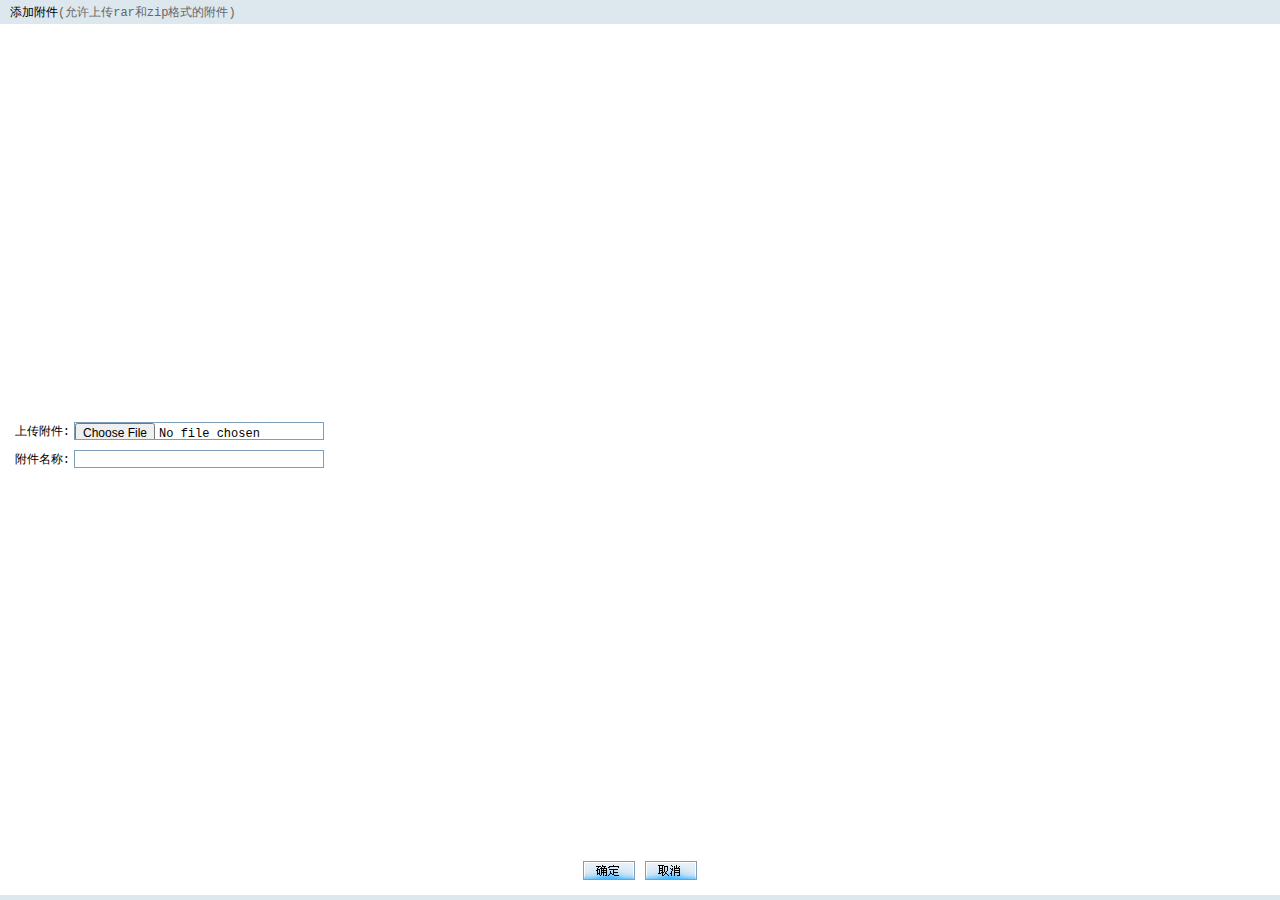
<file: editor/editor/attach.htm>
<!DOCTYPE HTML PUBLIC "-//W3C//DTD HTML 4.0 Transitional//EN">
<head>
		<meta http-equiv="Content-Type" content="text/html; charset=gb2312" />
		<title>���Ӹ���</title>
		<style type="text/css">
			body, td, span, div, input, select {
				font-size: 12px;
				font-family: "����", "Courier New", Courier, monospace;
				margin: 0px;
			}
			.input {
				border: 1px solid #7E9DB9;
				width: 250px;
				margin-left: 4px;
				height: 18px;
			}
		</style>
		<script language="JavaScript">
		<!--
		window.isIE = (navigator.appName == "Microsoft Internet Explorer");
		if(window.isIE) {
			if(navigator.userAgent.indexOf("Opera")>-1) window.isIE = null;
		}
		else {
			if(navigator.userAgent.indexOf("Gecko")==-1) window.isIE = null;
		}
		function $(sID) {
			return document.getElementById(sID);
		}
		function adjustDialog(){
			var w = $("tabDialogSize").offsetWidth + 6;
			var h = $("tabDialogSize").offsetHeight + 25;
			window.dialogLeft = (screen.availWidth - w) / 2;
			window.dialogTop = (screen.availHeight - h) / 2;
		}
		function resteText() {
			var editor = window.dialogArguments.EDiaryEditor;
			var frameWindow = editor.iframe.contentWindow;
			var selection = frameWindow.document.selection; 
			if (selection != null) {
				rng = selection.createRange();
			}
			$("linktext").value = rng.text ? rng.text : "";
		}
		function loadFileName(){
			var start=$("linkpath").value.lastIndexOf("\\")+1;
			var end=$("linkpath").value.length;
			$("linktext").value=$("linkpath").value.substr(start,end);
		}
		window.onload = init;
		function init() {
			adjustDialog();
			resteText();
			$("linkpath").select();
		}
		function LoadAttach (path) {
			var editor = window.dialogArguments.EDiaryEditor;
			var oRTE = editor.iframe.contentWindow;
			var imgpath=location.href.substr(0,location.href.lastIndexOf("\/")).replace(/\/editor+$/,"\/images\/common.gif");
			var html = "<img src='"+imgpath+"' align='absmiddle'><a href='" + path + "' target='_blank'>" + $("linktext").value + "</a>";
			if(window.isIE) {
				try{
					oRTE.focus();
					var oRng = oRTE.document.selection.createRange();
					oRng.pasteHTML(html);
					oRng.collapse(false);
					oRng.select();
				}catch(e){}
			}
			else {
				editor.runCMD('insertHTML', html);
			}
			window.close();
		}
		function chk_link(){
			if($("linkpath").value==""){
				alert("��ѡ��Ҫ�ϴ��ĸ���!");
				return false;
			}
			if($("linktext").value==""){
				alert("��ѡ�����븽������!");
				$("linktext").focus();
				return false;
			}
			$("form1").submit();
			$('divProcessing').style.display='';
		}
		document.onkeydown = function (el) {
			var event = window.event || el;
			if(event.keyCode == 13) {
			    return chk_link();
			}  
		}
		//-->
		</script>
	</head>
	<body>
	<table width="100%" height="100%" border="0" cellpadding="0" cellspacing="0" id="tabDialogSize">
    <tr>
      <td height="24" bgcolor="#DDE7EE" style="padding-left: 10px;">���Ӹ���<font color="#666666">(�����ϴ�rar��zip��ʽ�ĸ���)</font></td>
    </tr>
    <tr>
      <td align="center"><table border="0" cellpadding="0" cellspacing="0" width="100%">
      <form name="form1" id="form1" method="post" action="upload.php?action=upload&uploadtype=attach" enctype="multipart/form-data" target="myiframe">
        <tr>
          <td width="70" height="28" align="right" valign="bottom">�ϴ�����:</td>
          <td align="left" valign="bottom"><input type="file" class="input" name="file1" id="linkpath" onChange="loadFileName()"></td>
        </tr>
        <tr>
          <td height="28" align="right" valign="bottom">��������:</td>
          <td align="left" valign="bottom"><input type="text" class="input" id="linktext"></td>
        </tr>
      </form>  
      </table></td>
    </tr>
    
    <tr>
      <td height="40" align="center" style="padding-bottom: 10px;"><a href="#" onClick="chk_link()"><img border="0" src="../images/dilog_bt_ok.gif" alt="ȷ��" style="margin-right: 10px;"/></a><a href="#" onClick="window.close();"><img border="0" src="../images/dilog_bt_cancel.gif" alt="ȡ��"/></a></td>
    </tr><tr><td bgcolor="#DDE7EE" height="5"></td>
    </tr>
	</table>
<div id=divProcessing style="width:200px;height:30px;position:absolute;left:85px;top:75px;display:none">
<table border="0" cellpadding="0" cellspacing="1" bgcolor="#333333" width="100%" height="100%">
  <tr>
    <td bgcolor="#3A6EA5" align="center"><font color=#FFFFFF>�����ϴ���,��ȴ�...</font></td>
  </tr>
</table>
</div>
<iframe src="upload.php" name="myiframe" id="myiframe" style="display:none"></iframe>
</body>
</html>
</file>
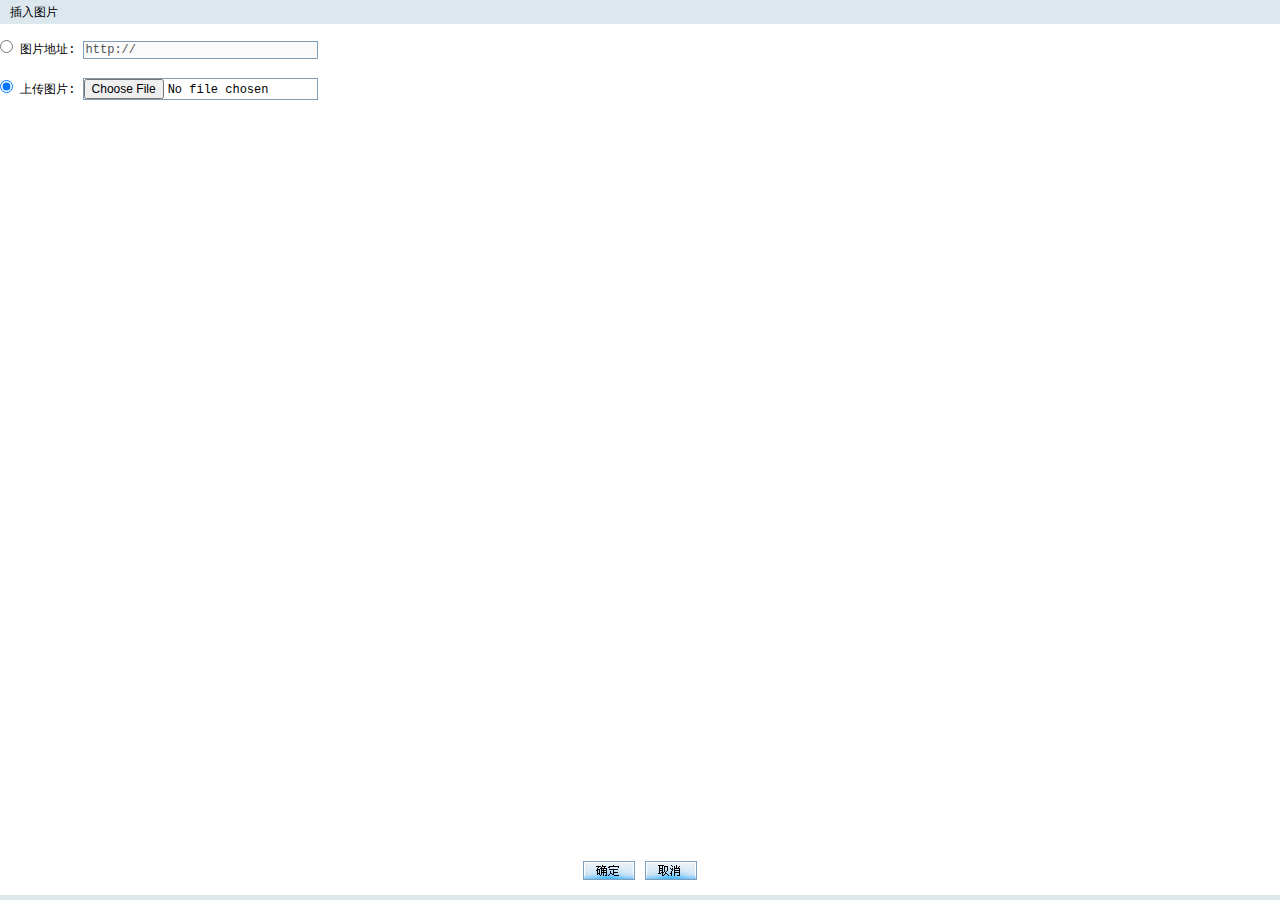
<file: editor/editor/img.htm>
<html>
<head>
		<meta http-equiv="Content-Type" content="text/html; charset=gb2312" />
		<title>����ͼƬ</title>
		<style type="text/css">
			body, td, span, div, input {
				font-size: 12px;
				font-family: "����", "Courier New", Courier, monospace;
				margin: 0px;
			}
		</style>
		<script language="JavaScript">
		<!--
		window.isIE = (navigator.appName == "Microsoft Internet Explorer");
		if(window.isIE) {
			if(navigator.userAgent.indexOf("Opera")>-1) window.isIE = null;
		}
		else {
			if(navigator.userAgent.indexOf("Gecko")==-1) window.isIE = null;
		}
		function $(sID) {
			return document.getElementById(sID);
		}
		function adjustDialog(){
			var w = $("tabDialogSize").offsetWidth + 6;
			var h = $("tabDialogSize").offsetHeight + 25;
			window.dialogLeft = (screen.availWidth - w) / 2;
			window.dialogTop = (screen.availHeight - h) / 2;
		}
		window.onload = init;
		function init () {
			adjustDialog();
		}
		function LoadIMG(imgpath){
		    var editor = window.dialogArguments.EDiaryEditor;
		    var oRTE = editor.iframe.contentWindow;
		    var html = "<img src='" + imgpath + "'>";
			if(window.isIE) {
				try{
					oRTE.focus();
					var oRng = oRTE.document.selection.createRange();
					oRng.pasteHTML(html);
					oRng.collapse(false);
					oRng.select();
				}
				catch(e){}
			}
			else {
				editor.runCMD('insertHTML', html);
			}
			window.close();
		}
		function chk_imgpath () {
		  if($('radio1').checked==true){
			if($("imgpath").value == "http://" || $("imgpath").value == "") {
				window.close();
				return;
			}
			LoadIMG($("imgpath").value);
		  }else{
		    if($("file1").value == "") {
			   window.close();
			   return;
		    }
		    $('form1').submit();
			$('divProcessing').style.display='';
		  }
		}
		document.onkeydown = function (el) {
			var event = window.event || el;
			if(event.keyCode == 13) {
			    return chk_imgpath();
			}  
		}
		//-->
		</script>
	</head>
	<body>
	<table width="100%" height="100%" border="0" cellpadding="0" cellspacing="0" id="tabDialogSize">
    <form name="form1" id="form1" method="post" action="upload.php?action=upload&uploadtype=img" enctype="multipart/form-data" target="myiframe">
    <tr>
      <td height="24" bgcolor="#DDE7EE" style="padding-left: 10px;">����ͼƬ</td>
    </tr>
    <tr>
      <td height="50"><input type="radio" name="picurl" id="radio1" hidefocus="true" onClick="if(this.checked==true){$('imgpath').disabled='';$('file1').disabled='disabled';}">&nbsp;ͼƬ��ַ:
      <input type="text" value="http://" style="border: 1px solid #7E9DB9; width: 235px;" id="imgpath" name="imgpath" disabled="disabled"></td>
    </tr>
    <tr height="30"> 
      <td align="left" id="upid" width="400"><input type="radio" id="radio2" name="picurl" hidefocus="true" onClick="if(this.checked==true){$('imgpath').disabled='disabled';$('file1').disabled='';}" checked>&nbsp;�ϴ�ͼƬ: 
        <input type="file" name="file1" id="file1" style="width:235px; border:#7E9DB9 1px solid">
      </td>
    </tr>
    <tr>
      <td style="padding: 10px;">&nbsp;</td>
    </tr>
    <tr>
      <td height="40" align="center" style="padding-bottom: 10px;"><a href="#" id="mysubmit" onClick="return chk_imgpath()"><img border="0" src="../images/dilog_bt_ok.gif" alt="ȷ��" style="margin-right: 10px;"/></a><a href="#" onClick="window.close();"><img border="0" src="../images/dilog_bt_cancel.gif" alt="ȡ��"/></a></td>
    </tr><tr><td bgcolor="#DDE7EE" height="5"></td>
    </tr></form>
	</table>
<div id=divProcessing style="width:200px;height:30px;position:absolute;left:85px;top:75px;display:none">
<table border="0" cellpadding="0" cellspacing="1" bgcolor="#333333" width="100%" height="100%">
  <tr>
    <td bgcolor="#3A6EA5" align="center"><font color=#FFFFFF>ͼƬ�ϴ���,��ȴ�...</font></td>
  </tr>
</table>
</div>
<iframe src="upload.php" name="myiframe" id="myiframe" style="display:none"></iframe>
	</body>
</html>
</file>
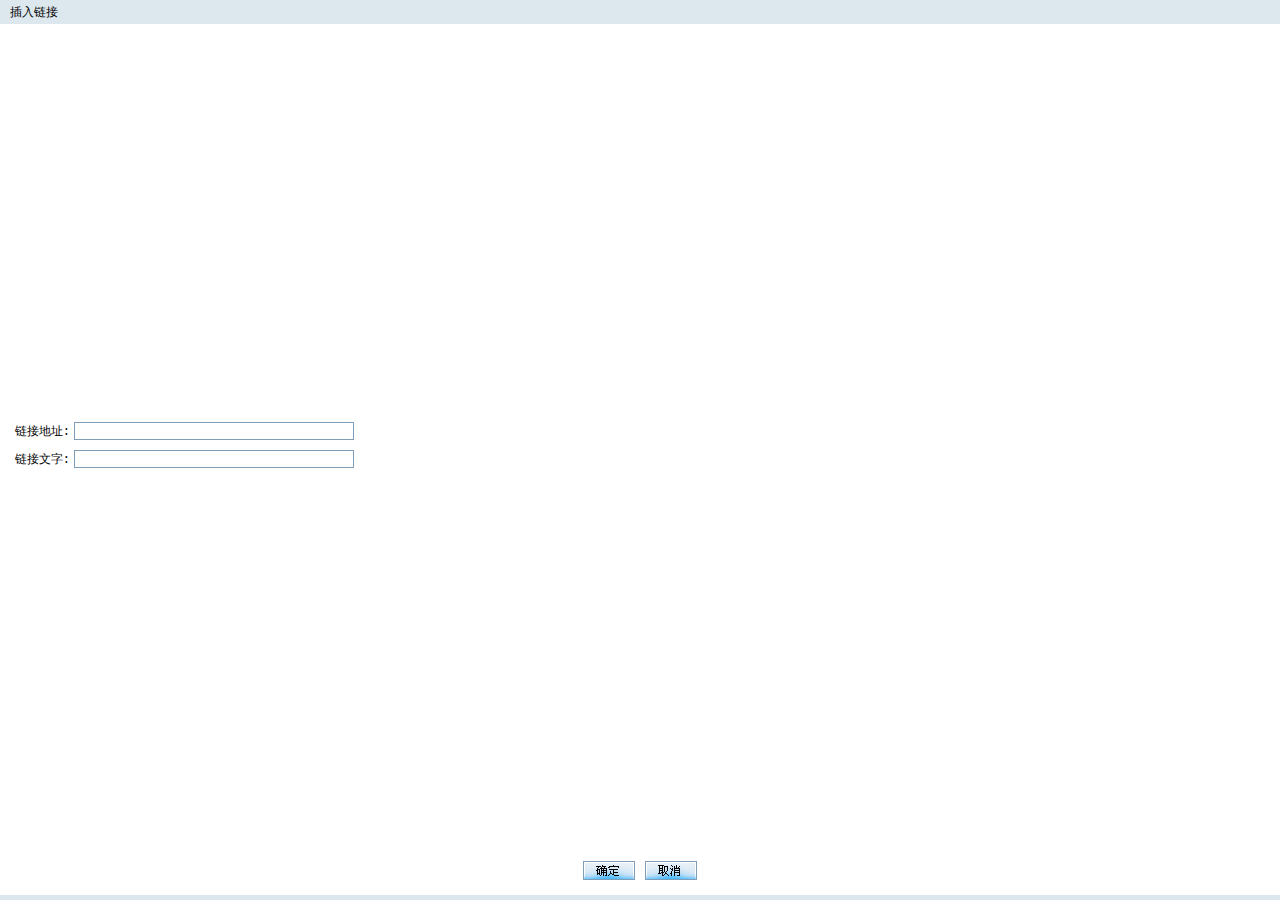
<file: editor/editor/link.htm>
<!DOCTYPE HTML PUBLIC "-//W3C//DTD HTML 4.0 Transitional//EN">
<head>
		<meta http-equiv="Content-Type" content="text/html; charset=gb2312" />
		<title>��������</title>
		<style type="text/css">
			body, td, span, div, input, select {
				font-size: 12px;
				font-family: "����", "Courier New", Courier, monospace;
				margin: 0px;
			}
			.input {
				border: 1px solid #7E9DB9;
				width: 280px;
				margin-left: 4px;
				height: 18px;
			}
		</style>
		<script language="JavaScript">
		<!--
		window.isIE = (navigator.appName == "Microsoft Internet Explorer");
		if(window.isIE) {
			if(navigator.userAgent.indexOf("Opera")>-1) window.isIE = null;
		}
		else {
			if(navigator.userAgent.indexOf("Gecko")==-1) window.isIE = null;
		}
		function $(sID) {
			return document.getElementById(sID);
		}
		function adjustDialog(){
			var w = $("tabDialogSize").offsetWidth + 6;
			var h = $("tabDialogSize").offsetHeight + 25;
			window.dialogLeft = (screen.availWidth - w) / 2;
			window.dialogTop = (screen.availHeight - h) / 2;
		}
		function resteText() {
			var editor = window.dialogArguments.EDiaryEditor;
			var frameWindow = editor.iframe.contentWindow;
			var selection = frameWindow.document.selection; 
			if (selection != null) {
				rng = selection.createRange();
			}
			$("linktext").value = rng.text ? rng.text : "";
		}
		window.onload = init;
		function init() {
			adjustDialog();
			resteText();
			$("linkpath").select();
		}
		function chk_link () {
			if($("linktext").value==""){
				alert("�������������֣�");
				$("linktext").focus();
				return false;
			}
			var editor = window.dialogArguments.EDiaryEditor;
			var oRTE = editor.iframe.contentWindow;
			if(window.isIE) {
				try{
					var html = "<a href='" + $("linkpath").value + "' target='_blank'>" + $("linktext").value + "</a>";
					oRTE.focus();
					var oRng = oRTE.document.selection.createRange();
					oRng.pasteHTML(html);
					oRng.collapse(false);
					oRng.select();
				}catch(e){}
			}
			else {
				editor.runCMD('insertHTML', html);
			}
			window.close();
		}
		//-->
		</script>
	</head>
	<body>
	<table width="100%" height="100%" border="0" cellpadding="0" cellspacing="0" id="tabDialogSize">
    <tr>
      <td height="24" bgcolor="#DDE7EE" style="padding-left: 10px;">��������</td>
    </tr>
    <tr>
      <td align="center"><table border="0" cellpadding="0" cellspacing="0" width="100%">
        <tr>
          <td width="70" height="28" align="right" valign="bottom">���ӵ�ַ:</td>
          <td align="left" valign="bottom"><input type="text" class="input" id="linkpath"></td>
        </tr>
        <tr>
          <td height="28" align="right" valign="bottom">��������:</td>
          <td align="left" valign="bottom"><input type="text" class="input" id="linktext"></td>
        </tr>
        
      </table></td>
    </tr>
    
    <tr>
      <td height="40" align="center" style="padding-bottom: 10px;"><a href="#" onClick="chk_link()"><img border="0" src="../images/dilog_bt_ok.gif" alt="ȷ��" style="margin-right: 10px;"/></a><a href="#" onClick="window.close();"><img border="0" src="../images/dilog_bt_cancel.gif" alt="ȡ��"/></a></td>
    </tr><tr><td bgcolor="#DDE7EE" height="5"></td>
    </tr>
	</table>
	</body>
</html>
</file>
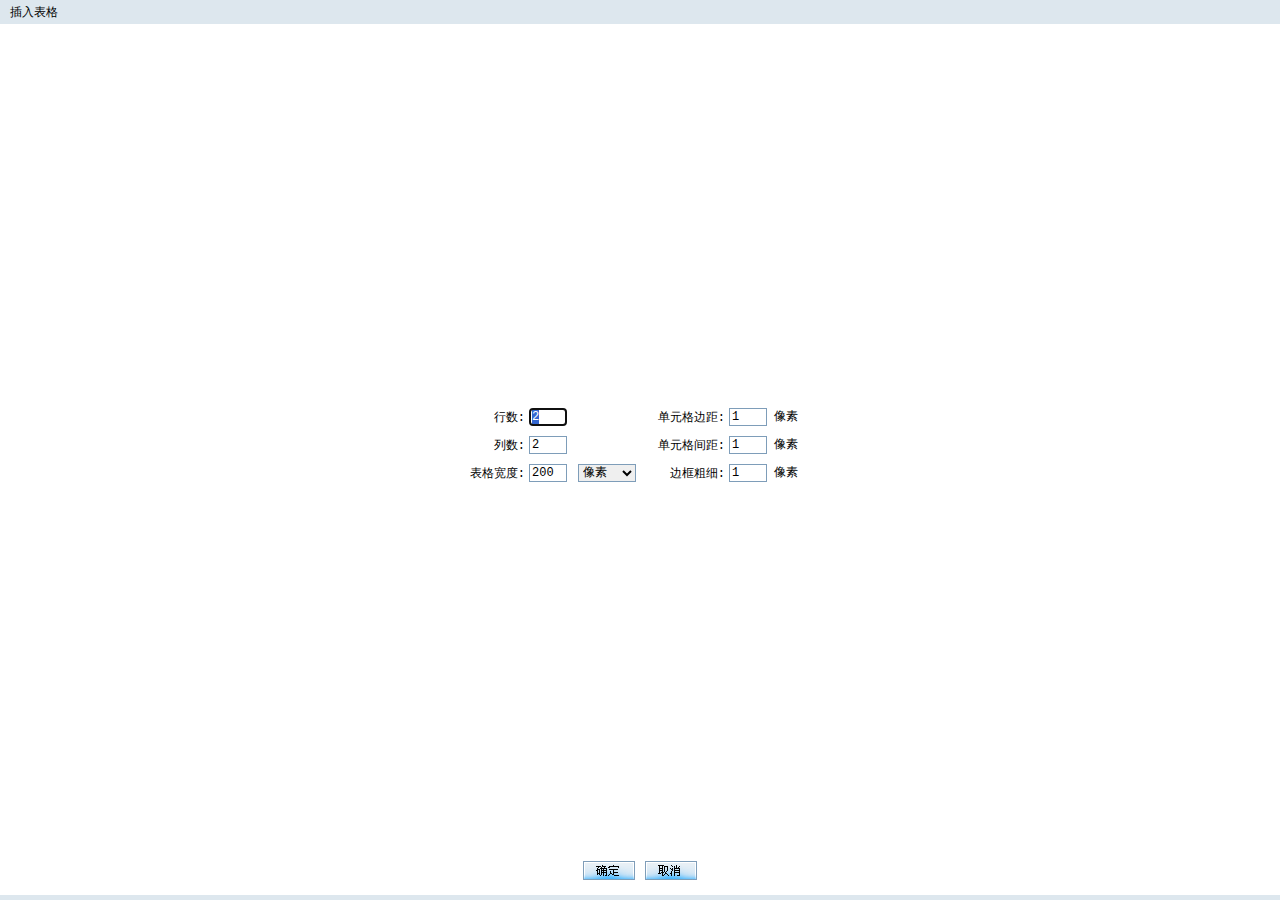
<file: editor/editor/table.htm>
<!DOCTYPE HTML PUBLIC "-//W3C//DTD HTML 4.0 Transitional//EN">
<head>
		<meta http-equiv="Content-Type" content="text/html; charset=gb2312" />
		<title>�������</title>
		<style type="text/css">
			body, td, span, div, input, select {
				font-size: 12px;
				font-family: "����", "Courier New", Courier, monospace;
				margin: 0px;
			}
			.input {
				border: 1px solid #7E9DB9;
				width: 38px;
				margin-left: 4px;
				height: 18px;
			}
			.select {
				height: 18px;
				border: 1px solid #7E9DB9;
				margin-left: 4px;
			}
		</style>
		<script language="JavaScript">
		<!--
		window.isIE = (navigator.appName == "Microsoft Internet Explorer");
		if(window.isIE) {
			if(navigator.userAgent.indexOf("Opera")>-1) window.isIE = null;
		}
		else {
			if(navigator.userAgent.indexOf("Gecko")==-1) window.isIE = null;
		}
		function $(sID) {
			return document.getElementById(sID);
		}
		function adjustDialog(){
			var w = $("tabDialogSize").offsetWidth + 6;
			var h = $("tabDialogSize").offsetHeight + 25;
			window.dialogLeft = (screen.availWidth - w) / 2;
			window.dialogTop = (screen.availHeight - h) / 2;
		}
		window.onload = init;
		function init() {
			adjustDialog();
			$("tablerow").select();
		}
		function chk_table () {
			
			if($("tablerow").value > 50) {
				alert("Ϊ��֤ҳ��Ч���������Բ����������Ϊ50��X20�У�");
				$("tablerow").select();
				return;
			}
			if($("tablecol").value > 50) {
				alert("Ϊ��֤ҳ��Ч���������Բ����������Ϊ50��X20�У�");
				$("tablecol").select();
				return;
			}
			var widthType = $("tabletype").value == "pixels" ? "" : "%";
			var html = '<table border="' + $("tableborder").value + '" cellpadding="' + $("tablepadding").value + '" ';
			html += 'cellspacing="' + $("tablespacing").value + '" style=width:"' + $("tablewidth").value + widthType + '">\n';
			for (var rows = 0; rows < $("tablerow").value; rows ++) {
				html += "<tr>\n";
				for (var cols = 0; cols < $("tablecol").value; cols ++) {
					html += "<td>&nbsp;</td>\n";
				}
				html+= "</tr>\n";
			}
			html += "</table>\n";
			
			var editor = window.dialogArguments.EDiaryEditor;
			var oRTE = editor.iframe.contentWindow;
			if(window.isIE) {
				try{
					oRTE.focus();
					var oRng = oRTE.document.selection.createRange();
					oRng.pasteHTML(html);
					oRng.collapse(false);
					oRng.select();
				}
				catch(e){}
			}
			else {
				editor.runCMD('insertHTML', html);
			}
			window.close();
		}
		//-->
		</script>
	</head>
	<body>
	<table width="100%" height="100%" border="0" cellpadding="0" cellspacing="0" id="tabDialogSize">
    <tr>
      <td height="24" bgcolor="#DDE7EE" style="padding-left: 10px;">�������</td>
    </tr>
    <tr>
      <td align="center"><table border="0" cellpadding="0" cellspacing="0">
        <tr>
          <td width="70" height="28" align="right" valign="bottom">����:</td>
          <td width="120" valign="bottom"><input class="input" id="tablerow" value="2"></td>
          <td width="80" align="right" valign="bottom">��Ԫ��߾�:</td>
          <td width="100" valign="bottom"><input class="input" id="tablepadding" value="1">
          ����</td>
        </tr>
        <tr>
          <td height="28" align="right" valign="bottom">����:</td>
          <td valign="bottom"><input class="input" id="tablecol" value="2"></td>
          <td align="right" valign="bottom">��Ԫ����:</td>
          <td valign="bottom"><input class="input" id="tablespacing" value="1">
          ����</td>
        </tr>
        <tr>
          <td height="28" align="right" valign="bottom">�������:</td>
          <td valign="bottom"><input class="input" id="tablewidth" value="200">
          <select class="select" id="tabletype">
          <option selected value="pixels">����</option>
          <option>�ٷֱ�</option>
          </select></td>
          <td align="right" valign="bottom">�߿��ϸ:</td>
          <td valign="bottom"><input class="input" id="tableborder" value="1">
          ����</td>
        </tr>
      </table></td>
    </tr>
    
    <tr>
      <td height="40" align="center" style="padding-bottom: 10px;"><a href="#" onclick="chk_table()"><img border="0" src="../images/dilog_bt_ok.gif" alt="ȷ��" style="margin-right: 10px;"/></a><a href="#" onclick="window.close();"><img border="0" src="../images/dilog_bt_cancel.gif" alt="ȡ��"/></a></td>
    </tr><tr><td bgcolor="#DDE7EE" height="5"></td>
    </tr>
	</table>
	</body>
</html>
</file>
